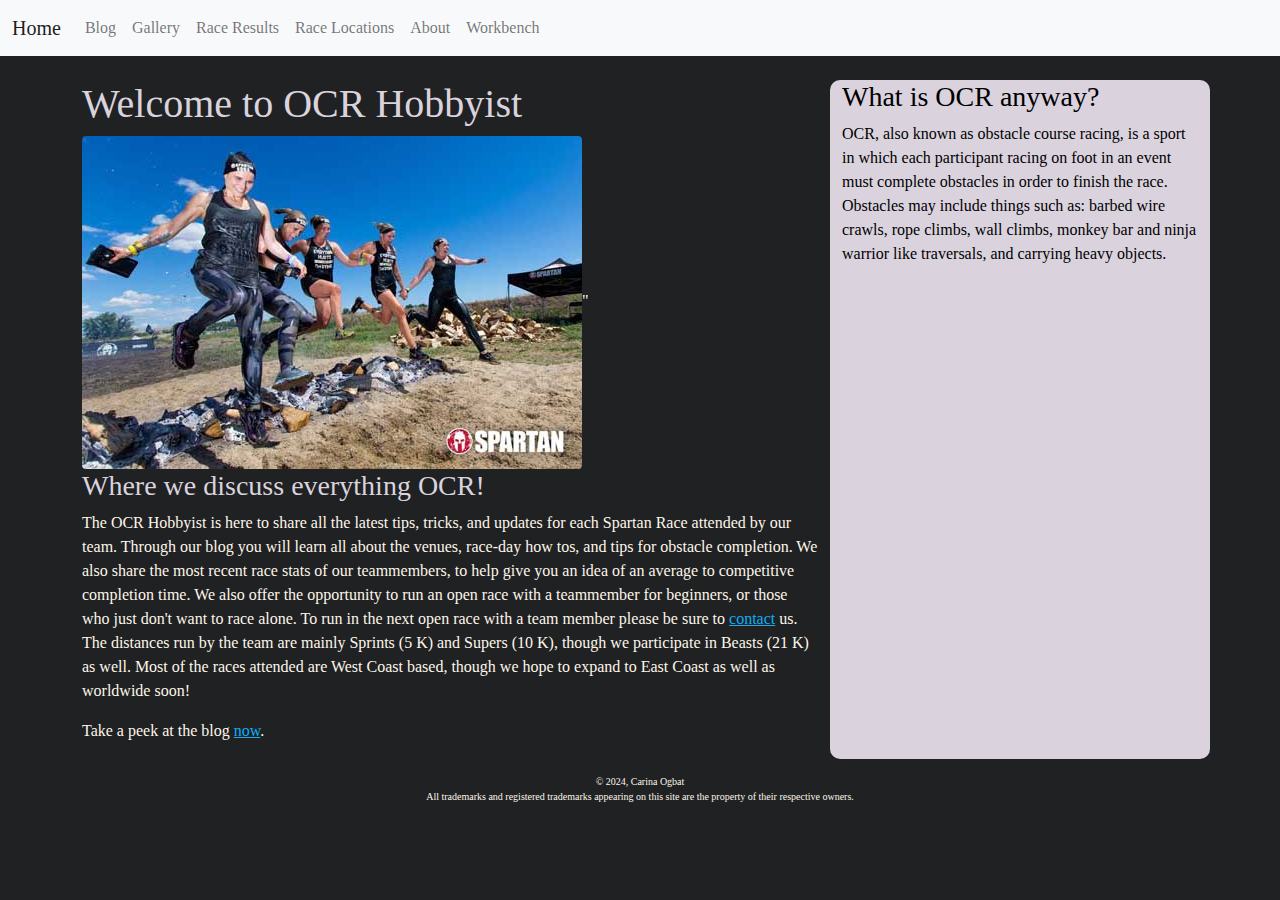
<file: index.html>
<!DOCTYPE html>
<html>

	  <head>
		<meta charset="utf-8">
		<meta name="viewport" content="width=device-width, initial-scale=1.0, maximum-scale=1.0, user-scalable=no">

			<!-- Bootstrap JS and CSS -->
			  <link rel="stylesheet" href="dist/bootstrap/bootstrap.min.css">
			<script src="dist/bootstrap/bootstrap.min.js"></script>
		  <!-- Loading Custom CSS -->
		  <link href="style.css" rel="stylesheet" type="text/css" />
		<title>OCR Hobbyist Home</title>
	  </head>

	<nav class="navbar navbar-expand-lg navbar-light bg-light">
	  <div class="container-fluid">
		<a class="navbar-brand" href="index.html">Home</a>
		<button class="navbar-toggler" type="button" data-bs-toggle="collapse" data-bs-target="#navbarNavAltMarkup" aria-controls="navbarNavAltMarkup" aria-expanded="false" aria-label="Toggle navigation">
		  <span class="navbar-toggler-icon"></span>
		</button>
		<div class="collapse navbar-collapse" id="navbarNavAltMarkup">
		  <div class="navbar-nav">
			<!-- <a class="nav-link active" aria-current="page" href="#">Home</a> -->
			<a class="nav-link" href="blog.html">Blog</a>
			<a class="nav-link" href="gallery.html">Gallery</a>
			<a class="nav-link" href="results.html">Race Results</a>
			<a class="nav-link" href="locations.html">Race Locations</a>
			<a class="nav-link" href="about.html">About</a>
			<a class="nav-link" href="workbench.html">Workbench</a>

		  </div>
		</div>
	  </div>
	</nav>

<body>
	<div class="container">
		<br>
		<div class="row">
			<div class="col-md-8">
  			<h1>Welcome to OCR Hobbyist</h1>
				<img class="img-fluid rounded" src="images/firejump.jpg" alt="Fire Jump">"
			<h3>Where we discuss everything OCR!</h3>
			<p>
				The OCR Hobbyist is here to share all the latest tips, tricks, and 
				updates for each Spartan Race attended by our team. Through our blog
				you will learn all about the venues, race-day how tos, and tips for
				obstacle completion. We also share the most recent race stats of our
				teammembers, to help give you an idea of an average to competitive 
				completion time. We also offer the opportunity to run an open race
				with a teammember for beginners, or those who just don't want to race
				alone. To run in the next open race with a team member please be sure
				to <a href="about.html#contact">contact</a> us. The distances run by
				the team are mainly Sprints (5 K) and Supers (10 K), though we 
				participate in Beasts (21 K) as well. Most of the races attended 
				are West Coast based, though we hope to expand to East Coast as well
				as worldwide soon!
			</p>
			<p>Take a peek at the blog <a href="blog.html">now</a>.</p>
			</div>
			<div class="col-md" id="home-sidebar">
				<h3>What is OCR anyway?</h3>
				<p>
					OCR, also known as obstacle course racing, is a sport in which each 
					participant racing on foot in an event must complete obstacles in 
					order to finish the race. Obstacles may include things such as: barbed
					wire crawls, rope climbs, wall climbs, monkey bar and ninja warrior
					like traversals, and carrying heavy objects.
				</p>
			</div>
		</div>
	</div>
	
	<footer>
		&copy; 2024, Carina Ogbat
		<br>
		All trademarks and registered trademarks appearing on 
		this site are the property of their respective owners.
	</footer>
</body>

</html>
</file>
<file: style.css>
body {
	padding: 0;
	margin: 0;
	background-color: #1F2123;
	color: #FEF6E9;
	font-family: georgia; sans-serif;
}

/* #maphtml, #mapbody, #mymap {
	height: 75%;
	width: 75vw;
} */
#mymap {
	height: 50em;
	width: 100%;
}

h1, h2, h3 {
	color: #DAD3DE;
}

#home-sidebar {
	background-color: #DAD3DE;
	color: black;
	border-radius: 10px;
	h1, h2, h3 {
		color: black;
	}
}

#about-sidebar {
	background-color: #DAD3DE;
	color: black;
	border-radius: 10px;
}

/* #subscribe-sidebar {
	background-color: #DAD3DE;
	color: black;
	border-radius: 10px;
	h1, h2, h3 {
		color: black;
	}
} */

form {
	background-color: #DAD3DE;
	color: black;
	padding: 10px;
	border-radius: 10px;
	h1, h2, h3 {
		color: black;
	}
}

table {
	/* margin-left: 20px;
	margin-right: 20px; */
	border: solid white;
	/* border-collapse: collapse; */
}

td, th {
	/* padding: 5px; */
	border: thin dotted grey;
	color: black;

}

th {
	background-color: #A5A7B0;
}

tr:nth-child(even) {
	background-color: #DAD3DE;
}

tr:nth-child(odd) {
	background-color: #DEE0EB;
}

a {
	color: #0FAEF7;
}

footer {
	text-align: center;
	padding: 15px;
	font-size: x-small;
}
</file>
